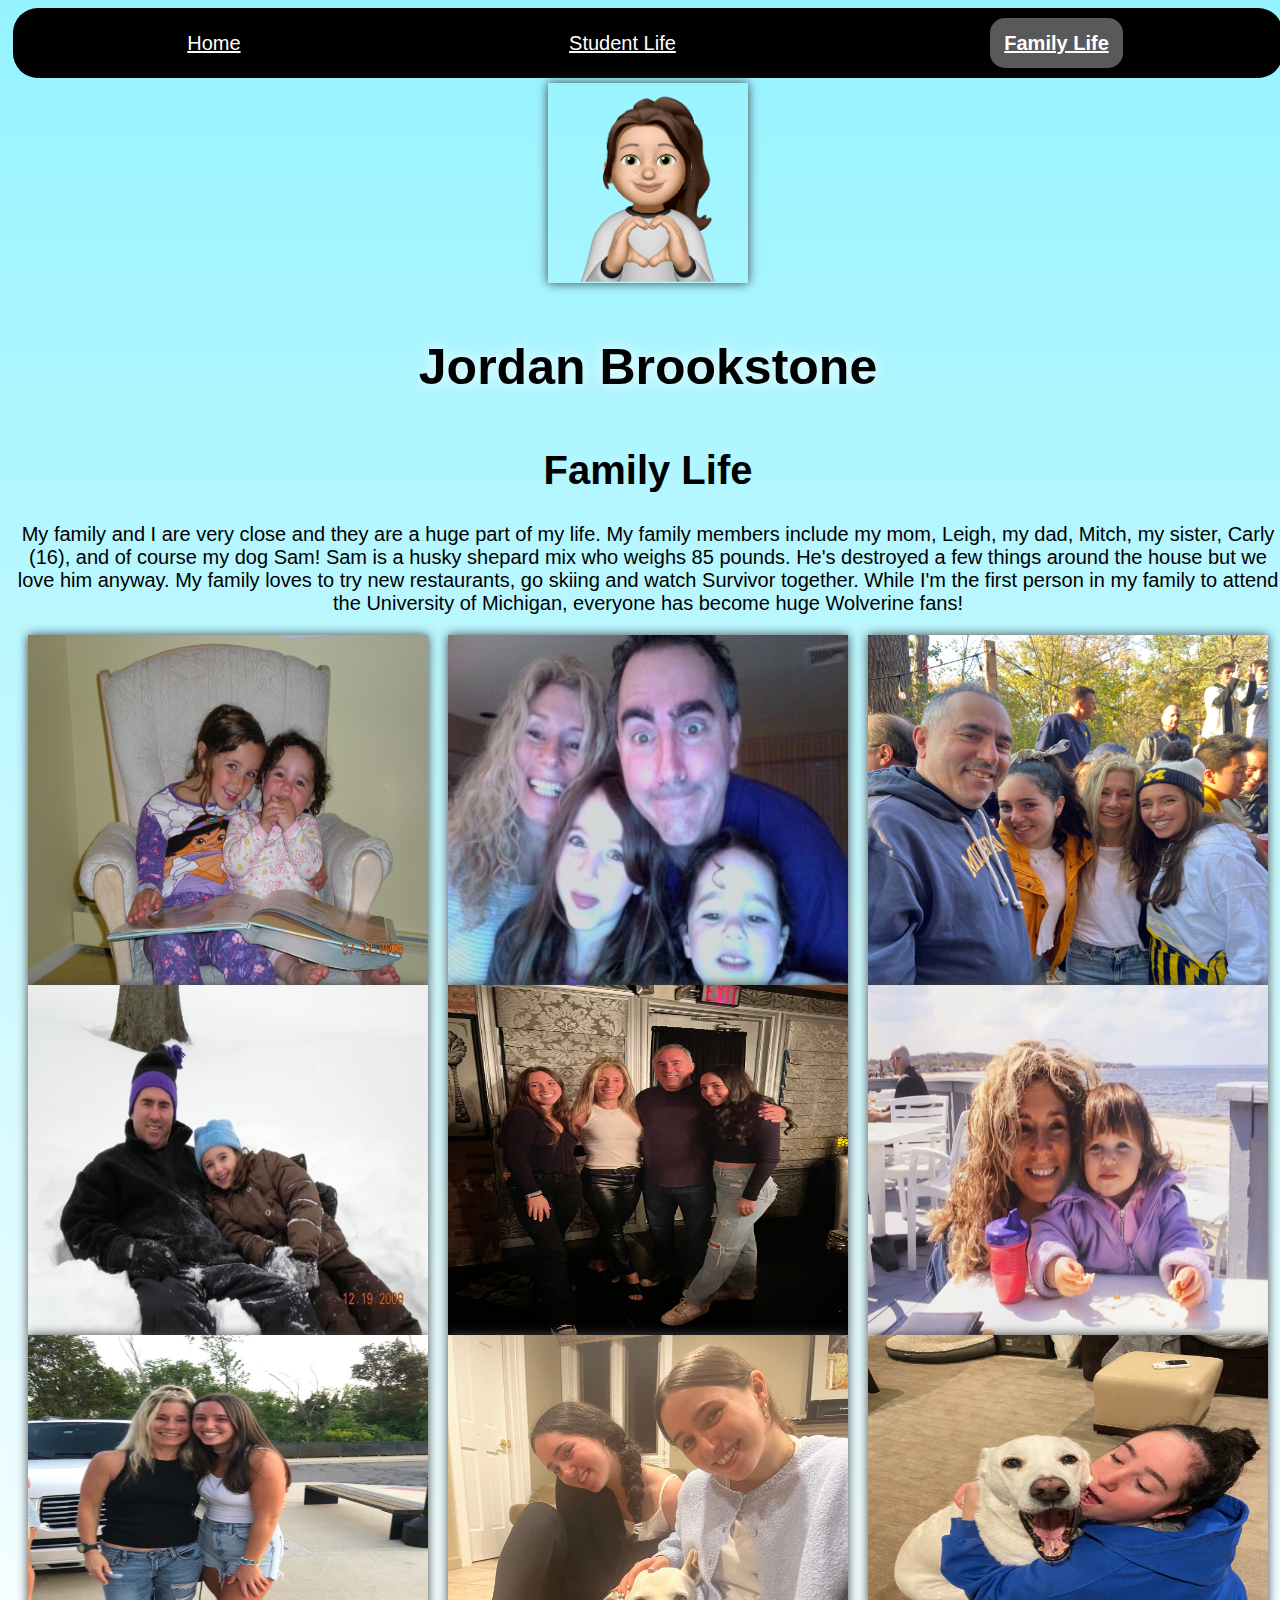
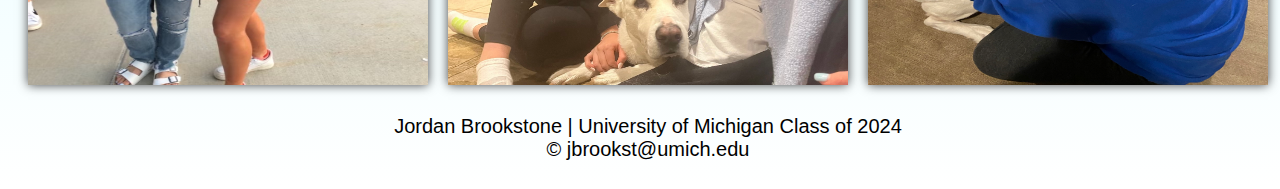
<file: family.html>
<!DOCTYPE html>
<html lang="en">
  <head>
    <meta charset="utf-8">
    <meta name="viewport" content="width=device-width, initial-scale=1.0">
    <link rel="icon" type="image/png" href="images/logo-drk.png" />
    <!-- <link rel="stylesheet" type="text/css" href="css/html5reset.css"> -->
    <link rel="stylesheet" type="text/css" href="css/family.css">

    <title>Jordan Brookstone</title>
  </head>
  <body>
    <a class = "skip" href="#main">Skip to Main Content</a>
    <header>
      <nav>
          <ul>
            <li><a href="index.html">Home</a></li>
            <li><a href="student.html">Student Life</a></li>
            <li class="active"><a href="family.html">Family Life</a></li>
          </ul>
        </nav>
        <div class = overview>
          <div class ="topimage">
          <div class="bit4" id="bit">
            <img src="images/bit4.png" alt="bitmoji" style="width:200px;height:200px">
          </div>
        </div>
          <h1>Jordan Brookstone</h1>
          <h2>Family Life</h2>
          <p>My family and I are very close and they are a huge part of my life. My family members include my mom, Leigh, my dad, Mitch, my sister, Carly (16), and of course my dog Sam! Sam is a husky shepard mix who weighs 85 pounds. He's destroyed a few things around the house but we love him anyway. My family loves to try new restaurants, go skiing and watch Survivor together. While I'm the first person in my family to attend the University of Michigan, everyone has become huge Wolverine fans! </p>
    
        </div>
    </header>
    <main class="container" id = "main">
      

      <div class="carly-image" tabindex="1"  id="carly">
        <img src="images/carly.jpg" alt="My sister"/>
      </div>
      <div class="old_fam-image" tabindex="1" id="old fam">
        <img src="images/old_fam.jpg" alt="My family"/>
      </div>

      <div class="tailgate-image" tabindex="1" id="tailgate">
        <img src="images/tailgate.jpg" alt="My family at tailgate"/>
      </div>
      <div class="dad-image" tabindex="1" id="dad">
        <img src="images/dad.jpg" alt="My dad"/>
      </div>
      <div class="maronis-image" tabindex="1" id="parents weekend">
        <img src="images/maronis.jpg" alt="My family"/>
      </div>
      <div class="oldmom-image" tabindex="1" id="old mom">
        <img src="images/old_mom.jpg" alt="My mom"/>
      </div>
        <div class="mom-image" tabindex="1" id="mom">
          <img src="images/mom.jpg" alt="My mom"/>
        </div>
        <div class="siblings-image" tabindex="1" id="sibnlings">
          <img src="images/siblings.jpg" alt="My Siblings"/>
        </div>
        <div class="carlyandsam-image" tabindex="1" id="carly and sam">
          <img src="images/carly_sam.jpg" alt="My sister and dog"/>
        </div>
      </div>
  </main>
    <footer>
      <p>Jordan Brookstone | University of Michigan Class of 2024 <br/>
        &copy; jbrookst@umich.edu</p>
    </footer>
  </body>
</html>
</file>
<file: css/family.css>
body{
    background-image: linear-gradient(rgb(149, 243, 255), white) ;
    width: 100%;}

    .bit4{
      display: none;
    }
    .skip{
        left: 30%;
        position: absolute;
        transform: translateY(-100%);
      }
      
      .skip{
        background:rgb(149, 243, 255);
        height: 30px;
        left: 30%;
        padding: 8px;
        position: absolute;
        transform: translateY(-100%);
        transition: transform 0.3s;
      }
      
      .skip:focus {
        transform: translateY(0%);
      }


  
  h1{
      font-size: 50px;
      line-height: 1;
      padding: 50px 0;
      text-align: center;
      color: black;
      font-family: Impact, Haettenschweiler, 'Arial Narrow Bold', sans-serif;
      text-shadow: 0px 0px 15px white; 
      
    }
    h2{
        font-size: 40px;
        line-height: 1;
        text-align: center;
        color: black;
        font-family: Impact, Haettenschweiler, 'Arial Narrow Bold', sans-serif;
        
      }


      ul{
        list-style-type: none;
        margin: 5px;
        padding: inherit;
        /* width: 200px; */
          background-color: black;
          height: 130px ;
          border-radius: 10px;
          /* padding: 10px; */
          text-align: center;
      }
      
      
      .active {
          background-color: #595959;
          border-radius: 5px;
          color: white;
          font-weight: bolder;
          width: inherit;
          
      }
      
      nav li a:hover{
        font-weight: bold;
      }
      
      
        /* nav li{
           display: inline; 
            padding: 15px;
            float: left;
            font-family:-apple-system, BlinkMacSystemFont, 'Segoe UI', Roboto, Oxygen, Ubuntu, Cantarell, 'Open Sans', 'Helvetica Neue', sans-serif;
            color: white;
            
        } */
      
        nav li a{
          display: block;
          /* justify-content: space-evenly; */
          /* width: 60%; */
          margin: 10px;
          color: white;
          /* float: inline-start; */
          padding-top: inherit;
          font-size: 20px;
          text-decoration: underline;
          padding: 4px 4px 4px 4px;
          font-family: -apple-system, BlinkMacSystemFont, 'Segoe UI', Roboto, Oxygen, Ubuntu, Cantarell, 'Open Sans', 'Helvetica Neue', sans-serif;
        }
        
      


    img{
        width: 300px;
        margin-right: auto;
        display: block;
        box-shadow: 0 0 10px rgb(65, 65, 65);
    }
  
    p{
      text-align: center;
      font-family:-apple-system, BlinkMacSystemFont, 'Segoe UI', Roboto, Oxygen, Ubuntu, Cantarell, 'Open Sans', 'Helvetica Neue', sans-serif;
      font-size: 20px;
      width: 600px;
      
      
    }

    footer{
        text-align: center;
        width: 100%;
        margin: auto;
        display:flex;
        justify-content: center;
        padding-top: 10px;
        }


    .container{
    display: flex;
    flex-direction: row;
    flex-wrap: wrap;
    align-items: center;
    justify-content: space-evenly;

}

main img{
    width: 400px;
    height: 350px;
}

.overview p{
    text-align: center;
    margin: auto;
    padding-bottom: 20px;
    padding-top: 0px;
    width: inherit;
}

.overview h1{
    line-height: 0px;
}

@media screen and (min-width: 750px){

  .bit4{
    display: none;
  }

  ul{
    list-style-type: none;
    margin: 5px;
    overflow: hidden;
    background-color: black;
    height: 50px ;
    border-radius: 25px;
    padding: 10px;
    width: inherit;
    
    
}

nav a{
  vertical-align: middle;
  display: inline-block;
  
}
.active {
    background-color: #595959;
    border-radius: 15px;
    color: white;
    font-weight: bolder;

}

nav li a:hover{
  font-weight: bold;
}


   nav li{
    float: left;
    margin: 0 auto;
    display: table;
  } 

  nav li a{
    display: inline;
    font-family:-apple-system, BlinkMacSystemFont, 'Segoe UI', Roboto, Oxygen, Ubuntu, Cantarell, 'Open Sans', 'Helvetica Neue', sans-serif;
    color: white;
    width: 500px;
    line-height: 50px;
   align-items: center;
  }
}

@media screen and (min-width: 900px){

  
  .topimage{
    display: grid;
    grid-template-columns: 1fr 1fr 1fr;
    justify-content: center;
    justify-items: center;
    
  }

  .bit4{
    display: block;
    grid-column: 2/3;
    justify-items: center;
  }
    ul{
        list-style-type: none;
        margin: 5px;
        overflow: hidden;
        background-color: black;
        height: 50px ;
        border-radius: 25px;
        padding: 10px;
        width: inherit;
        
        
    }
    
    ul{
      list-style-type: none;
      margin: 5px;
      overflow: hidden;
      background-color: black;
      height: 50px ;
      border-radius: 25px;
      padding: 10px;
      width: inherit;
      
      
  }
  
  nav a{
    vertical-align: middle;
    display: inline-block;
    
  }
  .active {
      background-color: #595959;
      border-radius: 15px;
      color: white;
      font-weight: bolder;
  
  }
  nav ul{
    display: flex;
    justify-content: flex-end;
  }
  
  nav li a:hover{
    font-weight: bold;
  }
}
</file>
